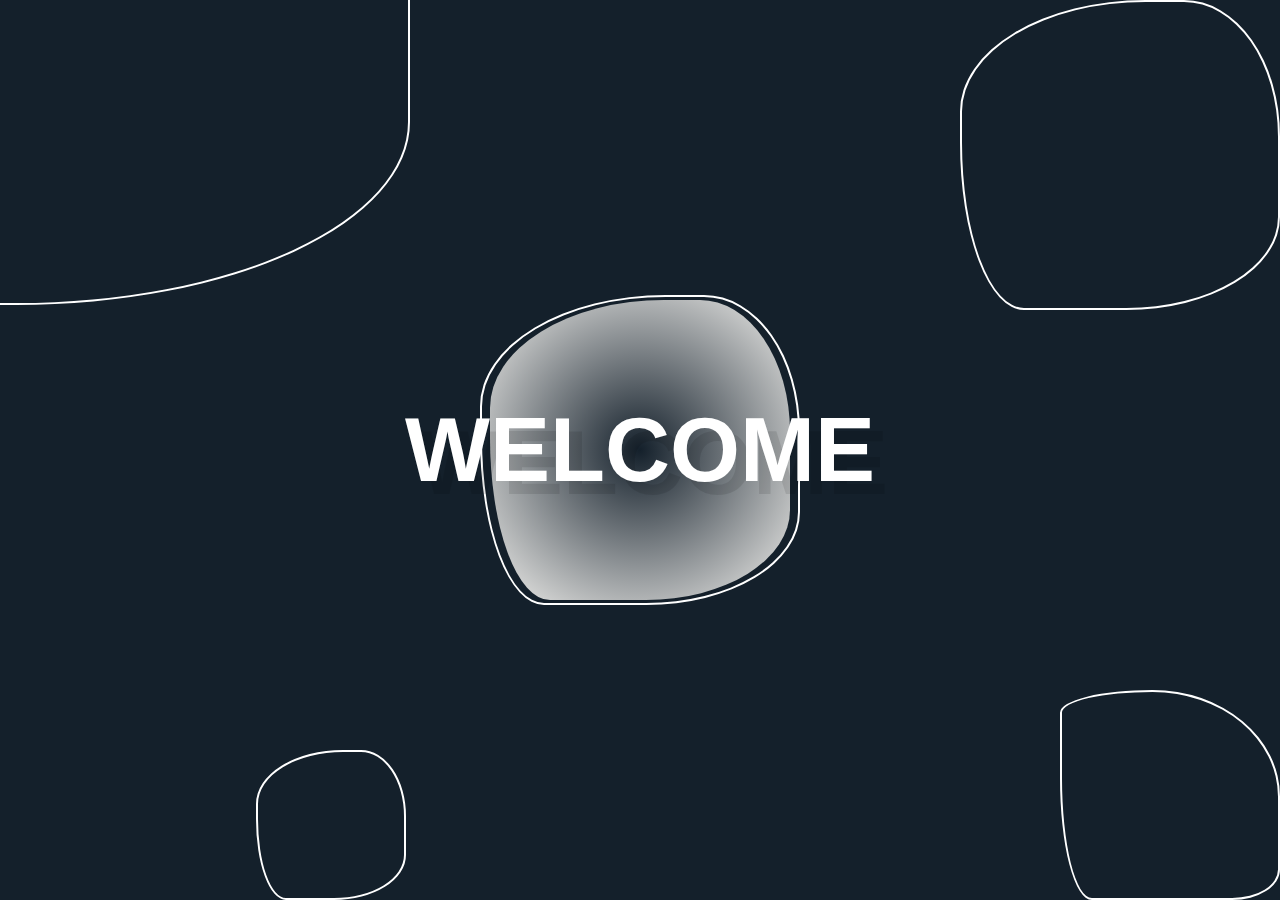
<file: index.html>
<!DOCTYPE html>
<html lang="en">
<head>
    <meta charset="UTF-8">
    <meta name="viewport" content="width=device-width, initial-scale=1.0">
    <style>
        *{
    margin: 0;
    padding: 0;
    box-sizing: border-box;
}
:root{
  --color-welcome:rgb(73,73,73);
  --color-whiter: #fff;
  --color-menu: rgb(20,32,43);
  --color-hover:  rgb(25, 93, 156);
}
/*telefono*/

/*WELCOME*/
span{
  color: var(--color-hover);
}
.hide {
  display: none;
}
.FondoWelcome {
    width: 100vw;
    height: 100vh;
    background: var(--color-menu) ;
    color: var(--color-whiter);
  }
  
  .accompanist1 {
    border-radius: 58% 30% 48% 20% / 36% 44% 30% 54%;
    border: 2px solid;
    width: 820px;
    height: 610px;
    transform: translate(-50%,-50%);
    z-index: 1;
    animation:  rotate-reverse 3s linear infinite, deform 2s cubic-bezier(0.25, 0.1, 0.25, 1) infinite;
}
.accompanist2 {
  margin: 0;
  position: absolute;
  right: 0;
  bottom: 0;
  border-radius: 58% 80% 30% 20% / 15% 70% 20% 80%;
  border: 2px solid;
  width: 220px;
  height: 210px;
  z-index: 1;
  animation:  rotate-reverse 3s linear infinite, deform 2s cubic-bezier(0.25, 0.1, 0.25, 1) infinite;
}
.accompanist3 {
  margin: 0;
  position: absolute;
  top: 0;
  right: 0;
  border-radius: 58% 30% 48% 20% / 36% 44% 30% 54%;
  border: 2px solid;
  width: 320px;
  height: 310px;
  z-index: 1;
  animation:  rotate 3s linear infinite, deform 2s cubic-bezier(0.25, 0.1, 0.25, 1) infinite;
}
.accompanist4 {
  margin: 0;
  position: absolute;
  left: 20%;
  bottom: 0;
  border-radius: 58% 30% 48% 20% / 36% 44% 30% 54%;
  border: 2px solid;
  width: 150px;
  height: 150px;
  z-index: 1;
  animation:  rotate 3s linear infinite, deform 2s cubic-bezier(0.25, 0.1, 0.25, 1) infinite;
}

.circuloWelcome1{
   
    border-radius: 58% 30% 48% 20% / 36% 44% 30% 54%;
    border: 2px solid;
    width: 320px;
    height: 310px;
    display: flex;
    align-items: center;
    justify-content: center;
    position: absolute;
    top: 50%;
    left: 50%;
    transform: translate(-50%,-50%);
    z-index: 1;
    animation:  rotate-reverse 3s linear infinite, deform 2s cubic-bezier(0.25, 0.1, 0.25, 1) infinite;
}

.circuloWelcome2{
    border-radius: 58% 30% 48% 20% / 36% 44% 30% 54%;
    background: radial-gradient(circle, rgba(183,199,199,0) 0%, rgba(242,241,238,1) 100%);
    width: 300px;
    height: 300px;
    position: absolute;
    top: 50%;
    left: 50%;
    transform: translate(-50%,-50%);
    z-index: 1;
    animation:  rotate 3s linear infinite, deform 2s cubic-bezier(0.25, 0.1, 0.25, 1) infinite;
}
.FondoWelcome h1 {
    position: absolute;
    top: 50%;
    left: 50%;
    transform: translate(-50%, -50%);
    z-index: 2;
    font-size: 90px;
    font-family: sans-serif;
    font-variant: small-caps;
    text-shadow: 13px 13px 0px rgba(0,0,0,0.1);
}


@keyframes rotate {
    from {
        transform: translate(-50%,-50%) rotate(0deg);
      }
      to {
        transform: translate(-50%,-50%) rotate(360deg);
      }
}

@keyframes deform {
    0%, 100% {
      border-radius: 50%;
    }
    50% {
      border-radius: 40% 60% 70% 30%;
    }
    75% {
      border-radius: 30% 70% 50% 50%;
    }
}
@keyframes rotate-reverse {
  from {
      transform: translate(-50%,-50%) rotate(0deg);
  }
  to {
      transform: translate(-50%,-50%) rotate(-360deg);
  }
}
/*WELCOME_END*/

 /*Header*/

 header{
  display: flex;
  flex-direction: row;
  justify-content: space-between;
  background-color: var(--color-menu);
  padding-top: 1%;
  padding-left: 5%;
  padding-right: 5%;
  color: var(--color-whiter);
 }
 
header ul{
  display: flex;
  flex-direction: row;
  list-style: none;
  justify-content: center;
  align-items: center;
}
header ul li{
  margin-left: 20px;
  margin-right: 20px;
  color: var(--color-whiter);
}
a{
  text-decoration: none;
}
header ul li a{
  color: var(--color-whiter);
}
header ul li a:hover{
  color: var(--color-hover);
}
/*main*/
.Bigsection{
 display: flex;
 flex-direction: row;
 background-color: var(--color-whiter);
}
/*section1*/
.section1{
  width: 50%;
  height: 95vh;
  background-color: var(--color-menu);
  display: flex;
  justify-content: center;
  padding-top: 3%;
}

.circuloFoto{
  border-radius: 38%  40% 62% 30% /  60% 54% 46% 34%;
  background: radial-gradient(circle, rgba(20,32,43,0) 0%, rgba(255,255,255,1) 100%);
  height: 350px;
  width: 350px;
  z-index: 100;
  transform: rotate(100deg);
  animation: 2s mov linear infinite alternate;
}
@keyframes mov {
  0% {
    border-radius: 58% 42% 38% 62% / 60% 54% 46% 34%;
}
100% {
    border-radius: 72% 28% 45% 55% / 60% 54% 46% 34%;

}
}
.circuloFoto2{
  border-radius: 38%  40% 62% 30% /  60% 54% 46% 34%;
  background: radial-gradient(circle, rgba(183,199,199,0) 0%, rgba(242,241,238,1) 100%);
  height:350px;
  width: 350px;
  z-index: 0;
  transform: rotate(100deg);
  animation: 2s mov linear infinite alternate;
  display: flex;
  align-items: center;
  justify-content: center;
}
.subsection1{
  display: flex;
  flex-direction: column;
}
.temas{
  margin-top: 30px;
  background:  rgba(255, 255, 255, 0.5);
  width: 300px;
  text-align: center;
  padding: 2%;
  border-radius: 20px;
  color: var(--color-menu);
}
.ImgP{
  border-radius: 20px;
  width: 150px;
  transform: rotate(150deg);
}

/*section2*/
.section2 {
  display: flex;
  justify-content: center;
  align-items: center;
  padding: 5%;
}

.subsection2{
 color: var(--color-menu);
}
.subsection2 h1{
  font-size: 50px;
}
.subsection2 h2{
  font-size: 50px;
}
.contenedorP{
  margin-top: 20px;
  width: 500px; 
}

/*button*/
.buttonP{
  position: absolute;
  top: 85%;
  width: 100%;
  display: flex;
  justify-content: center;
  align-items: center;
  height: 10%;
}

.buttonBigcontenedor {
  width: 35px;
  height: 60px;
  display: flex;
  align-items: center;
  justify-content: center;
  
}

.animated-arrow {
  animation: arrow-animation 1s infinite;
}

@keyframes arrow-animation {
  0% { transform: translateY(0); }
  50% { transform: translateY(10px); }
  100% { transform: translateY(0); }
}

/*proyectos*/
.tituloProyect{
  background-color: var(--color-menu);
  color: var(--color-whiter);
  text-align: center;
  font-size: 50px;
  padding-top: 40px;
}
.fondoProyect{
  background: var(--color-menu);
  height: 88vh;
  border-radius: 0 0 160% 0;
  z-index: -1;
}
.Bigproyec {
  position: relative;
}

.Proyect {
  position: absolute;
  top: 55%;
  left: 50%;
  transform: translate(-50%, -50%);
  z-index: 9999;
  display: flex;
  flex-direction: row;
}
.proyectVista{
  margin-left: 100px;
  width: 700px;
  height: 500px;
  border-radius: 36% 44% 30% 54% / 58% 30% 48% 20%;
  background: rgba(183, 199, 199, 0.612);
  animation: 2s movInv linear infinite alternate;
  display: flex;
  align-items: center;
  justify-content: center;
}
.subproyectVista{
  width: 650px;
  height: 500px;
  border-radius: 58% 30% 48% 20% / 36% 44% 30% 54% ;
  background: rgba(183, 199, 199, 0.61);
  animation: 2s mov linear infinite alternate;
  display: flex;
  align-items: center;
  justify-content: center;
}
@keyframes movInv {
  0% {
    border-radius: 36% 44% 30% 54% / 58% 30% 48% 20%;
  }
  100% {
    border-radius:  80% 30% 48% 20% / 50% 44% 30% 54%;
  }
}
.ImgT{
  width: 700px;
  border-radius: 38% 2% / 80% 4%;
  animation: 6s imgMov linear infinite alternate;
}

.proyectLista{
  margin-top: 25px;
}
.proyectLista li{
  border-radius: 0 20px 0 20px;
  font-size: 20px;
  list-style: none;
  margin-bottom: 10px;
  width: 400px;
  height: 50px;
  display: flex;
  flex-direction: column;
  align-items: center;
  justify-content: center;
  background-color: rgba(183, 199, 199, 0.61);
  overflow: hidden; 
  transition: height 0.3s ease; 
}
.proyectLista li a{
  color: var(--color-welcome);
}
.proyectLista li a:hover{
  color: var(--color-whiter);
}
.proyectLista li:hover{
  height: 100px; 
  background-color: rgba(183, 199, 199, 0.89);
}
.proyectLista li:hover a {
  display: block;
}
.proyectLista li .Inf{
  font-size: smaller;
  border-radius: 20px 0 20px 0;
  width: 400px;
  height: 100px;
  background-color: rgba(25, 93, 156, 0.541);/*colorDelProyect*/
  position: absolute;
  bottom: 10px;
  opacity: 0; 
  transition: opacity 0.3s ease;
  color: var(--color-whiter);
  text-align: center;
  padding: 10px;
}
.proyectLista li .Inf1{
  font-size: smaller;
  border-radius: 20px 0 20px 0;
  width: 400px;
  height: 100px;
  background-color: rgba(115, 25, 156, 0.541);/*colorDelProyect*/
  position: absolute;
  bottom: 10px;
  opacity: 0; 
  transition: opacity 0.3s ease;
  color: var(--color-whiter);
  text-align: center;
  padding: 10px;
}
.proyectLista li .Inf2{
  font-size: smaller;
  border-radius: 20px 0 20px 0;
  width: 400px;
  height: 100px;
  background-color: rgba(156, 132, 25, 0.541);/*colorDelProyect*/
  position: absolute;
  bottom: 10px;
  opacity: 0; 
  transition: opacity 0.3s ease;
  color: var(--color-whiter);
  text-align: center;
  padding: 10px;
}
.proyectLista li .Inf3{
  font-size: smaller;
  border-radius: 20px 0 20px 0;
  width: 400px;
  height: 100px;
  background-color: rgba(25, 156, 95, 0.521);/*colorDelProyect*/
  position: absolute;
  bottom: 10px;
  opacity: 0; 
  transition: opacity 0.3s ease;
  color: var(--color-whiter);
  text-align: center;
  padding: 10px;
}
.proyectLista li .Inf4{
  font-size: smaller;
  border-radius: 20px 0 20px 0;
  width: 400px;
  height: 100px;
  background-color: rgba(156, 25, 25, 0.541);/*colorDelProyect*/
  position: absolute;
  bottom: 10px;
  opacity: 0; 
  transition: opacity 0.3s ease;
  color: var(--color-whiter);
  text-align: center;
  padding: 10px;
}

.proyectLista li:hover .Inf{
  opacity: 1; 
}
.proyectLista li:hover .Inf1{
  opacity: 1; 
}
.proyectLista li:hover .Inf2{
  opacity: 1; 
}.proyectLista li:hover .Inf3{
  opacity: 1; 
}.proyectLista li:hover .Inf4{
  opacity: 1; 
}
@keyframes imgMov {
  0% {
    border-radius: 38% 2% / 80% 4%;
  }
  100% {
    border-radius: 5% 72% / 54% 60%;
  }
}

/*experience*/
.Bigexperience{
  height: 100vh;
  position: relative;
}
.fondoExperience{
  background: var(--color-menu);
  height: 100vh;
  border-radius: 120% 0 0 0;
  z-index: -1;
}
.tituloE{
  position: absolute;
  top: 25%;
  left: 50%;
  transform: translate(-50%, -50%);
  z-index: 9999;
  font-size: 40px;
}

.tituloE h2 {
  background: linear-gradient(0deg, rgb(255, 255, 255) 0%, rgb(20, 32, 43) 100%);
  background-size: 200% auto;
  color: var(--color-whiter);
  -webkit-background-clip: text;
  -webkit-text-fill-color: transparent;
  animation: gradient 3s infinite;
}

.experience{
  margin-top: 50px;
  position: absolute;
  top: 47%;
  left: 50%;
  transform: translate(-50%, -50%);
  z-index: 9999;
  display: flex;
  flex-direction: column;
  width: 650px;
  padding: 20px;
  color: var(--color-welcome);
  border: 2px solid  rgba(183, 199, 199, 0.61);
  border-radius: 10% 20% / 60%;
}
.experience div {
  background-color: rgba(183, 199, 199, 0.61);
  font-size: 20px;
  padding: 35px;
  border-radius: 10% 20% / 60%;
}
/*Footer*/
footer{
  position: relative;
  height: 40vh;
}
.fondofooter{
  background: var(--color-menu);
  height: 80vh;
  border-radius: 0 0 0 160%;
  z-index: -1;
}
.Bigfooter{
  position: absolute;
  top: 30%;
  left: 15%;
  display: flex;
  flex-direction: row;
}
.Contact {
  width: 400px;
  height: 150px;
  background: rgba(183, 199, 199, 0.61);
  padding: 20px;
  border-radius: 30px;
  margin: 50px;
}
.Contact h2 {
  margin-bottom: 10px;
  text-align: center;
}
.Contact li{
margin-left: 50px;
}
@media screen and (max-width: 800px) {
  header{
    display: flex;
    flex-direction: row;
    justify-content: flex-start;
    background-color: var(--color-menu);
    padding-top: 1%;
    padding-left: 1%;
    padding-right: 5%;
    color: var(--color-whiter);
    font-size: 10px;
   }

  header ul li a{
    font-size: 12px;
  }
  .Bigsection{
    flex-direction: column;
    align-items: center;
   }
   .section1{
    width: 100%;
  }
  .circuloFoto{
    height: 250px;
    width: 250px;
    transform: rotate(100deg);    
  }
  .circuloFoto2{
    height:250px;
    width: 250px;
    transform: rotate(150deg);
    }

  .temas{
    display: none;
  }
  .ImgP{
    border-radius: 40px;
    width: 110px;
    transform: rotate(110deg);
  }
  .section2 {
    background-color: var(--color-whiter);
    position: absolute;
    top: 47%;
    width: 92%;
    border-radius: 35px;
    padding: 3%;
  }
  .subsection2 h1{
    text-align: center;
  }
  .subsection2 h2{
  display: none;
  }
  .contenedorP{
    margin-top: 10px;
    width: 100%; 
    display: flex;
    justify-content: center;  
  }
  .contenedorP p{
    width: 80%;
  }
  .Proyect {
    flex-direction: column-reverse;
    justify-items: center;
    align-items: center;
  }
  .proyectVista{
    margin-top: 30px;
    margin-left: 0px;
    width: 400px;
    height: 200px;
  }
  .subproyectVista{
    width: 350px;
    height: 200px;
  }

  .ImgT{
    width: 350px;
    }
    .proyectLista{
      margin-top: 25px;
    }
    .proyectLista li{
      border-radius: 0 20px 0 20px;
      font-size: 20px;
      list-style: none;
      margin-bottom: 10px;
      width: 350px;
      height: 40px;
      background-color: rgba(9, 182, 182, 0.61);
    }

    .proyectLista li:hover{
      height: 80px; 
    }
    .proyectLista li .Inf{
      display: none;
    }
    .proyectLista li .Inf1{
      display: none;
 }
    .proyectLista li .Inf2{
      display: none;
    }
    .proyectLista li .Inf3{
      display: none;
    }
    .proyectLista li .Inf4{
      display: none;
    }

    .tituloE{
      top: 10%;
      font-size: 30px;
    }
        
    .experience{
      top: 47%;
      left: 50%;
      width: 350px;
      border-radius: 30px;
    }
    .experience div {
      border-radius: 20px;
    }
    /*Footer*/
    footer{
      position: relative;
      height: 40vh;
    }

    .Bigfooter{
      position: absolute;
      top: 1%;
      left: 1%;
      display: flex;
      flex-direction: column;
     }
    .Contact {
      margin: 10px;
      width: 350px;
      height: 200px;
    }
}
    </style>
    <title>Portafolio</title>
    <script>
        //Menu
window.addEventListener("scroll", function() {
    var header = document.getElementById('Menu');
    var headerHeight = header.offsetHeight;
    var navList = header.querySelector('ul');
    if (window.pageYOffset > headerHeight) {
        header.style.position = 'fixed';
        header.style.zIndex = '99999999999';
        header.style.width = '550px';
        header.style.borderRadius = '0 0 20px 0';
        navList.style.transform = 'translateX(0)';
    } else {
        header.style.position = '';
        header.style.zIndex = '';
        header.style.width = '';
        header.style.borderRadius = '';
        navList.style.transform = '';
    }
});
//welcome
window.onload = function() {
    setTimeout(function() {
        document.getElementById('welcomeDiv').classList.add('hide');
        document.getElementById('Home').classList.remove('hide');
    }, 1500);
}
//lista hover
document.addEventListener('DOMContentLoaded', function() {
    var listItems = document.querySelectorAll('.proyectLista li');
    var image = document.querySelector('.subproyectVista img');
    listItems.forEach(function(listItem) {
        listItem.addEventListener('mouseover', function() {
            var link = this.querySelector('a');
            if (link.href.includes('Taller/Taller1.html')) {
                image.src = 'Taller/fotosT.png';
            } else if (link.href.includes('Img/calculadora.png')) {
                image.src = 'Img/calculadora.png';
            } else if (link.href.includes('Img/cambioDeTexto.png')) {
                image.src = 'Img/cambioDeTexto.png';
            } else if (link.href.includes('Img/galeria.png')) {
                image.src = 'Img/galeria.png';
            } else if (link.href.includes('Img/carrusel.png')) {
                image.src = 'Img/carrusel.png';
            }
        });
        listItem.addEventListener('mouseout', function() {
            image.src = '';
        });
    });
});
    </script>
</head>
<body>
    <div class="FondoWelcome" id="welcomeDiv">
        <div class="circuloWelcome1" >
            <div class="circuloWelcome2" >
            </div>
        </div>
        <h1 >WELCOME</h1>
        <div class="accompanist1"></div>
        <div class="accompanist2"></div>
        <div class="accompanist3"></div>
        <div class="accompanist4"></div>
    </div>
   <div class="hide" id="Home">
    <header id="Menu">
        <h1>
            Havid<span>.</span>R
        </h1>
        <ul>
            <li><a href="#Home">Home</a></li>
            <li><a href="#Proyect">Proyecto</a></li>
            <li><a href="#Experience">Experiencia</a></li>
            <li><a href="#Contact">Contacto</a></li>
        </ul>
    </header>
    <main>
        <section class="Bigsection">
            <section class="section1">
                <div class="subsection1">
                    <div class="circuloFoto">
                        <div class="circuloFoto2">
                            <img src="Img/p1.png" alt="Foto" class="ImgP">
                        </div>
                    </div>
                    <div class="temas">
                        <h2>Frontend-developer's</h2>
                    </div>
                </div>
            </section>
            <aside class="section2">
                <div class="subsection2">
                    <h2>
                        Hello. I'm 
                    </h2>
                    <h1>
                        Havid Reyes
                    </h1>
                    <div class="contenedorP">
                        <p>Me apasiona el desarrollo web y la programación. Mi viaje en este fascinante mundo comenzó en Ademass y paginas como  w3schools , donde poco a poco adquirí habilidades fundamentales en desarrollo web y aprendí a crear soluciones innovadoras. Cada día es una nueva oportunidad para aprender algo nuevo y mejorar mis habilidades. ¡Estoy emocionado por lo que el futuro me depara en este campo!</p>
                    </div>
                </div>
            </aside>
            <div class="buttonP">
                <div class="buttonBigcontenedor">
                    <a href="#Proyect">
                        <div class="buttonContenedor"></div>
                        <svg class="animated-arrow" fill="#195d9c" width="52" height="52" version="1.1" id="lni_lni-arrow-down-circle" xmlns="http://www.w3.org/2000/svg" xmlns:xlink="http://www.w3.org/1999/xlink"
                            x="0px" y="0px" viewBox="0 0 64 64" style="enable-background:new 0 0 64 64;" xml:space="preserve">
                        <g>
                            <path d="M40.3,32l-6.1,6V20.7c0-1.2-1-2.2-2.2-2.2c-1.2,0-2.2,1-2.2,2.2V38l-6.1-6c-0.9-0.9-2.3-0.9-3.2,0c-0.9,0.9-0.9,2.3,0,3.2
                            l9.9,9.8c0.4,0.4,1,0.6,1.6,0.6s1.1-0.2,1.6-0.6l9.9-9.8c0.9-0.9,0.9-2.3,0-3.2C42.6,31.1,41.2,31.1,40.3,32z"/>
                            <path d="M32,1.7C15.3,1.7,1.8,15.3,1.8,32S15.3,62.3,32,62.3S62.2,48.7,62.2,32S48.7,1.7,32,1.7z M32,57.8
                            C17.8,57.8,6.2,46.2,6.2,32S17.8,6.2,32,6.2c14.2,0,25.8,11.6,25.8,25.8S46.2,57.8,32,57.8z"/>
                        </g>
                        </svg>
                    </a>
                </div>
            </div>                       
        </section> 
        <section class="Bigproyec" id="Proyect">
            <h2 class="tituloProyect">Proyect</h2>
            <div class="fondoProyect">
            </div>
             <div class="Proyect">
                <div class="proyectLista">
                    <ul>
                        <li><div><a href="Taller/Taller1.html">Computer And Lapto</a></div> <div class="Inf"><p>Este es un proyecto personal que desarrollé como parte de un curso. El objetivo era replicar un trabajo de desarrollo frontend, lo que me permitió aplicar y mejorar mis habilidades en esta área.</p></div></li>
                        <li><div><a href="Img/calculadora.png">Calculadora</a></div><div class="Inf1"><p>Este proyecto es una calculadora funcional desarrollada utilizando HTML, CSS y JavaScript. Fue diseñada y codificada desde cero. Este proyecto sirve como una excelente muestra de mis habilidades.</p></div></li>
                        <li><div><a href="Img/cambioDeTexto.png">Generador de estilos CSS</a></div><div class="Inf2"><p>Este proyecto es un Generador de Estilos CSS que diseñé para facilitar la visualización y generación de estilos de texto. Desarrollado con el objetivo de mejorar la eficiencia en la creación de estilos CSS.</p></div></li>
                        <li><div><a href="Img/galeria.png">Galeria</a></div><div class="Inf3"><p>Este proyecto es una Galería Interactiva que permite explorar y visualizar imágenes de manera intuitiva y atractiva. </p></div></li>
                        <li><div><a href="Img/carrusel.png">Carrusel</a></div><div class="Inf4"><p>Este proyecto es un Carrusel de Imágenes que permite a los usuarios desplazarse por una serie de imágenes de manera fluida y eficiente.</p></div></li>
                    </ul>
                </div>
                <div class="proyectVista">
                    <div class="subproyectVista"><img src="/Taller/fotosT.png" alt="Taller" class="ImgT"></div>
                </div>
            </div>
        </section>
        <section class="Bigexperience" id="Experience">
            <div class="fondoExperience">
            </div>
            <div class="tituloE"><h2>Experiencia</h2></div>
            <div class="experience">
                <div>
                    <p>Tengo conocimientos sólidos en HTML, CSS y JavaScript, y estoy en constante aprendizaje de bibliotecas de JS y otros lenguajes para profundizar aún más en este fascinante mundo de la programación. Aunque mi experiencia laboral puede ser limitada, he trabajado en varios proyectos personales que han fortalecido mis habilidades y me han dado una valiosa experiencia práctica.</p>
                </div>
            </div>
        </section>
    </main>
    <footer>
        <div class="fondofooter">
        </div>
        <div class="Bigfooter">
            <div class="Contact">
                <h2>Servicios de Desarrollo Web</h2>
                <p>¿Estás buscando un sitio web personalizado, una aplicación web interactiva o una solución de comercio electrónico? Como desarrollador web, ofrezco una variedad de servicios para ayudarte a construir tu presencia en línea.</p>
            </div>
            <div class="Contact" id="Contact">
                <h2>Contactame</h2>
                <ul>
                    <li>elmonodekubin@gmail.com</li>
                    <li>upwork</li>
                    <li>linkend</li>
                </ul>
            </div>
        </div>
    </footer>
    </div>
</body>
</html>
</file>
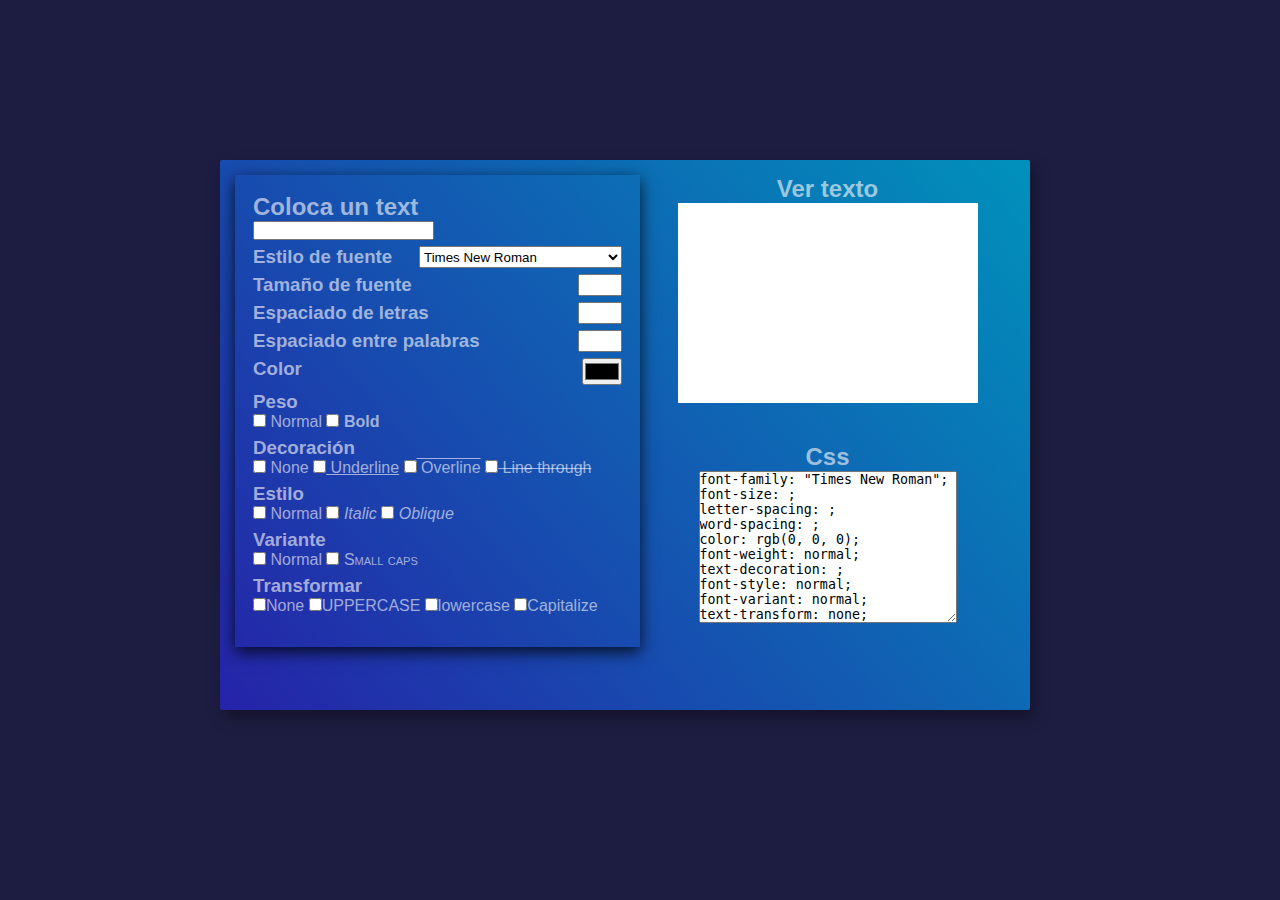
<file: Proyect/cambioDeTexto.html>
<!DOCTYPE html>
<html lang="en">
<head>
    <meta charset="UTF-8">
    <meta name="viewport" content="width=device-width, initial-scale=1.0">
    <title>Generador</title>
    <link rel="stylesheet" href="styleGenerador.css">
</head>
<body>
    <section class="Bigcontenedor">
    <section class="contenedor">
        <div class="contenedor1">
            <div>
                <h2>Coloca un text</h2>
                <input type="text" name="" id="IngresoText">
            </div>
            <div class="number">
                <h3>Estilo de fuente</h3><select name="fontfamily" id="styleFont">
                    <option value="0: Object" style="font-family: Times New Roman;">Times New Roman</option>
                    <option value="1: Object" style="font-family: Arial;">Arial</option>
                    <option value="2: Object" style="font-family: Arial Unicode MS;">Arial Unicode MS</option>
                    <option value="3: Object" style="font-family: Open Sans, sans-serif;">Open Sans</option>
                    <option value="4: Object" style="font-family: Roboto, sans-serif;">Roboto</option>
                    <option value="5: Object" style="font-family: Montserrat, sans-serif;">Montserrat</option>
                    <option value="6: Object" style="font-family: Tahoma;">Tahoma</option>
                    <option value="7: Object" style="font-family: Calibri;">Calibri</option>
                    <option value="8: Object" style="font-family: Cambria;">Cambria</option>
                    <option value="9: Object" style="font-family: Noto Sans JP, sans-serif;">Noto Sans Japanese</option>
                    <option value="10: Object" style="font-family: Oswald, sans-serif;">Oswald</option>
                    <option value="11: Object" style="font-family: Noto Serif Display, serif;">Noto Serif Display</option>
                    <option value="12: Object" style="font-family: Courier New;">Courier New</option>
                    <option value="13: Object" style="font-family: Gautami;">Gautami</option>
                    <option value="14: Object" style="font-family: HanaMina;">HanaMina</option>
                    <option value="15: Object" style="font-family: Impact;">Impact</option>
                    <option value="16: Object" style="font-family: Lucida Console;">Lucida Console</option>
                    <option value="17: Object" style="font-family: Noto Sans, sans-serif;">Noto Sans</option>
                    <option value="18: Object" style="font-family: Raleway, sans-serif;">Raleway</option>
                    <option value="19: Object" style="font-family: Ubuntu, sans-serif;">Ubuntu</option>
                    <option value="20: Object" style="font-family: Merriweather, serif;">Merriweather</option>
                    <option value="21: Object" style="font-family: Lora, serif;">Lora</option>
                    <option value="22: Object" style="font-family: MingLiU;">MingLiU</option>
                    <option value="23: Object" style="font-family: MS Gothic;">MS Gothic</option>
                    <option value="24: Object" style="font-family: MS Sans Serif;">MS Sans Serif</option>
                    <option value="25: Object" style="font-family: Symbol;">Symbol</option>
                    <option value="26: Object" style="font-family: Festive, cursive;">Festive</option>
                    <option value="27: Object" style="font-family: Nanum Gothic, sans-serif;">Nanum Gothic</option>
                    <option value="28: Object" style="font-family: Redressed, cursive;">Redressed</option>
                    <option value="29: Object" style="font-family: Oxygen, sans-serif;">Oxygen</option>
                    <option value="30: Object" style="font-family: Agency FB;">Agency FB</option>
                    <option value="31: Object" style="font-family: Anton, sans-serif;">Anton</option>
                    <option value="32: Object" style="font-family: Arial Black;">Arial Black</option>
                    <option value="33: Object" style="font-family: Arial Narrow;">Arial Narrow</option>
                    <option value="34: Object" style="font-family: Arimo, sans-serif;">Arimo</option>
                    <option value="35: Object" style="font-family: Barlow Condensed, sans-serif;">Barlow Condensed</option>
                    <option value="36: Object" style="font-family: Bebas Neue, cursive;">Bebas Neue</option>
                    <option value="37: Object" style="font-family: Bookman Old Style;">Bookman Old Style</option>
                    <option value="38: Object" style="font-family: Cabin, sans-serif;">Cabin</option>
                    <option value="39: Object" style="font-family: Cambria Math;">Cambria Math</option>
                    <option value="40: Object" style="font-family: Century Gothic;">Century Gothic</option>
                    <option value="41: Object" style="font-family: Comfortaa, cursive;">Comfortaa</option>
                    <option value="42: Object" style="font-family: Comic Sans MS;">Comic Sans MS</option>
                    <option value="43: Object" style="font-family: Consolas;">Consolas</option>
                    <option value="44: Object" style="font-family: Courier;">Courier</option>
                    <option value="45: Object" style="font-family: Dancing Script, cursive;">Dancing Script</option>
                    <option value="46: Object" style="font-family: Dotum;">Dotum</option>
                    <option value="47: Object" style="font-family: EB Garamond, serif;">EB Garamond</option>
                    <option value="48: Object" style="font-family: Elephant;">Elephant</option>
                    <option value="49: Object" style="font-family: Fira Sans, sans-serif;">Fira Sans</option>
                    <option value="50: Object" style="font-family: Fjalla One, sans-serif;">Fjalla One</option>
                    <option value="51: Object" style="font-family: Forte;">Forte</option>
                    <option value="52: Object" style="font-family: Georgia;">Georgia</option>
                    <option value="53: Object" style="font-family: GulimChe;">GulimChe</option>
                    <option value="54: Object" style="font-family: Heebo, sans-serif;">Heebo</option>
                    <option value="55: Object" style="font-family: Inconsolata, monospace;">Inconsolata</option>
                    <option value="56: Object" style="font-family: Josefin Sans, sans-serif;">Josefin Sans</option>
                    <option value="57: Object" style="font-family: Kanit, sans-serif;">Kanit</option>
                    <option value="58: Object" style="font-family: Kufam, sans-serif;">Kufam</option>
                    <option value="59: Object" style="font-family: Lobster, cursive;">Lobster</option>
                    <option value="60: Object" style="font-family: MS Mincho;">MS Mincho</option>
                    <option value="61: Object" style="font-family: MS Serif;">MS Serif</option>
                    <option value="62: Object" style="font-family: Mangal;">Mangal</option>
                    <option value="63: Object" style="font-family: Meiryo;">Meiryo</option>
                    <option value="64: Object" style="font-family: Meiryo UI;">Meiryo UI</option>
                    <option value="65: Object" style="font-family: MingLiU-ExtB;">MingLiU-ExtB</option>
                    <option value="66: Object" style="font-family: Monotype Corsiva;">Monotype Corsiva</option>
                    <option value="67: Object" style="font-family: Mukta, sans-serif;">Mukta</option>
                    <option value="68: Object" style="font-family: Mulish, sans-serif;">Mulish</option>
                    <option value="69: Object" style="font-family: Noto Sans HK, sans-serif;">Noto Sans Hong Kong</option>
                    <option value="70: Object" style="font-family: Noto Sans SC, sans-serif;">Noto Sans Simplified Chinese</option>
                    <option value="71: Object" style="font-family: Noto Sans TC, sans-serif;">Noto Sans Traditional Chinese</option>
                    <option value="72: Object" style="font-family: Noto Serif, serif;">Noto Serif</option>
                    <option value="73: Object" style="font-family: Nunito Sans, sans-serif;">Nunito Sans</option>
                    <option value="74: Object" style="font-family: PT Serif, serif;">PT Serif</option>
                    <option value="75: Object" style="font-family: Pacifico, cursive;">Pacifico</option>
                    <option value="76: Object" style="font-family: Prompt, sans-serif;">Prompt</option>
                    <option value="77: Object" style="font-family: Quicksand, sans-serif;">Quicksand</option>
                    <option value="78: Object" style="font-family: Segoe Print;">Segoe Print</option>
                    <option value="79: Object" style="font-family: Segoe UI;">Segoe UI</option>
                    <option value="80: Object" style="font-family: Shizuru, cursive;">Shizuru</option>
                    <option value="81: Object" style="font-family: SimSun;">SimSun</option>
                    <option value="82: Object" style="font-family: Source Code Pro, monospace;">Source Code Pro</option>
                    <option value="83: Object" style="font-family: Syne Tactile, cursive;">Syne Tactile</option>
                    <option value="84: Object" style="font-family: Titillium Web, sans-serif;">Titillium Web</option>
                    <option value="85: Object" style="font-family: Trebuchet MS;">Trebuchet MS</option>
                    <option value="86: Object" style="font-family: Verdana;">Verdana</option>
                    <option value="87: Object" style="font-family: Webdings;">Webdings</option>
                    <option value="88: Object" style="font-family: Wingdings;">Wingdings</option>
                    <option value="89: Object">Wingdings 2</option>
                    <option value="90: Object">Wingdings 3</option>
                </select>
            </div>
            <div class="number">
                <h3>Tamaño de fuente</h3>
                <input type="number" name="" id="fontSize"  class="pxNumber">
            </div>
            <div class="number">
                <h3>Espaciado de letras</h3>
                <input type="number" name="" id="letterSpacing" class="pxNumber">
            </div>
            <div class="number">
                <h3>Espaciado entre palabras</h3>
                <input type="number" name="" id="wordSpacing" class="pxNumber">
            </div>
            <div class="number">
                <h3>Color</h3>
                <input type="color" name="" id="color" class="pxNumber">
            </div>
            <div class="checkbox">
                <h3>Peso</h3>
                <input type="checkbox" name="Normal" id="Normal"><span> Normal</span>
                <input type="checkbox" name="Bold" id="Bold"><span style="font-weight: bold;"> Bold</span>
            </div>
            <div class="checkbox">
                <h3>Decoración</h3>
                <input type="checkbox" name="Normal" id="text-decoration-none"><span> None</span>
                <input type="checkbox" name="Underline" id="Underline"><span style="text-decoration: underline;"> Underline</span>
                <input type="checkbox" name="Overline" id="Overline"><span style="text-decoration: overline;"> Overline</span>
                <input type="checkbox" name="Line through" id="line-through"><span style="text-decoration: line-through;"> Line through</span>
            </div>
            <div class="checkbox">
                <h3>Estilo</h3>
                <input type="checkbox" name="Normal" id="font-style-Normal"><span style="font-style: normal;"> Normal</span>
                <input type="checkbox" name="italic" id="italic"><span style="font-style: italic;"> Italic</span>
                <input type="checkbox" name="oblique" id="oblique"><span style="font-style: oblique;"> Oblique</span>
            </div>
            <div class="checkbox">
                <h3>Variante</h3>
                <input type="checkbox" name="Normal" id="font-variant-normal"><span style="font-variant: normal"> Normal</span>
                <input type="checkbox" name="Bold" id="small-caps"><span style="font-variant: small-caps;"> Small caps</span>
            </div>
            <div class="checkbox">
                <h3>Transformar</h3>
                <input type="checkbox" name="Normal" id="text-transform-none"><span style="text-transform: none;">None</span>
                <input type="checkbox" name="uppercase" id="uppercase"><span style="text-transform: uppercase;">UPPERCASE</span>
                <input type="checkbox" name="lowercase" id="lowercase"><span style="text-transform: lowercase;">lowercase</span>
                <input type="checkbox" name="Capitalize" id="Capitalize"><span style="text-transform: Capitalize;">Capitalize</span>
            </div>
        </div>
        <div class="contenedor2">
            <div>
                <h2>Ver texto</h2>
                <div id="Texthtml"></div>
            </div>
            <div>
                <h2>Css</h2>
                <textarea name="text" id="textCss" cols="30" rows="10"></textarea>
            </div>
        </div>
    </section>
    </section>
    <script>
      window.onload = function() {
    const ingresoText = document.getElementById('IngresoText');
    const styleFont = document.getElementById('styleFont');
    const fontSize = document.getElementById('fontSize');
    const letterSpacing = document.getElementById('letterSpacing');
    const wordSpacing = document.getElementById('wordSpacing');
    const color = document.getElementById('color');
    const fontWeight = document.getElementById('Bold');
    const textDecorationUnderline = document.getElementById('Underline');
    const textDecorationOverline = document.getElementById('Overline');
    const textDecorationLineThrough = document.getElementById('line-through');
    const fontStyleItalic = document.getElementById('italic');
    const fontStyleOblique = document.getElementById('oblique');
    const fontVariant = document.getElementById('small-caps');
    const textTransformUppercase = document.getElementById('uppercase');
    const textTransformLowercase = document.getElementById('lowercase');
    const textTransformCapitalize = document.getElementById('Capitalize');
    const texthtml = document.getElementById('Texthtml');
    const textCss = document.getElementById('textCss');

    function updateText() {
        let textDecoration = '';
        if (textDecorationUnderline.checked) textDecoration += ' underline';
        if (textDecorationOverline.checked) textDecoration += ' overline';
        if (textDecorationLineThrough.checked) textDecoration += ' line-through';

        let fontStyle = 'normal';
        if (fontStyleItalic.checked) fontStyle = 'italic';
        else if (fontStyleOblique.checked) fontStyle = 'oblique';

        let textTransform = 'none';
        if (textTransformUppercase.checked) textTransform = 'uppercase';
        else if (textTransformLowercase.checked) textTransform = 'lowercase';
        else if (textTransformCapitalize.checked) textTransform = 'capitalize';

        texthtml.style.fontFamily = styleFont.options[styleFont.selectedIndex].style.fontFamily;
        texthtml.style.fontSize = fontSize.value + 'px';
        texthtml.style.letterSpacing = letterSpacing.value + 'px';
        texthtml.style.wordSpacing = wordSpacing.value + 'px';
        texthtml.style.color = color.value;
        texthtml.style.fontWeight = fontWeight.checked ? 'bold' : 'normal';
        texthtml.style.textDecoration = textDecoration;
        texthtml.style.fontStyle = fontStyle;
        texthtml.style.fontVariant = fontVariant.checked ? 'small-caps' : 'normal';
        texthtml.style.textTransform = textTransform;
        texthtml.textContent = ingresoText.value;

        textCss.value = 'font-family: ' + texthtml.style.fontFamily + ';\n' +
                        'font-size: ' + texthtml.style.fontSize + ';\n' +
                        'letter-spacing: ' + texthtml.style.letterSpacing + ';\n' +
                        'word-spacing: ' + texthtml.style.wordSpacing + ';\n' +
                        'color: ' + texthtml.style.color + ';\n' +
                        'font-weight: ' + texthtml.style.fontWeight + ';\n' +
                        'text-decoration: ' + texthtml.style.textDecoration + ';\n' +
                        'font-style: ' + texthtml.style.fontStyle + ';\n' +
                        'font-variant: ' + texthtml.style.fontVariant + ';\n' +
                        'text-transform: ' + texthtml.style.textTransform + ';';
    }

    ingresoText.addEventListener('input', updateText);
    styleFont.addEventListener('change', updateText);
    fontSize.addEventListener('input', updateText);
    letterSpacing.addEventListener('input', updateText);
    wordSpacing.addEventListener('input', updateText);
    color.addEventListener('input', updateText);
    fontWeight.addEventListener('change', updateText);
    textDecorationUnderline.addEventListener('change', updateText);
    textDecorationOverline.addEventListener('change', updateText);
    textDecorationLineThrough.addEventListener('change', updateText);
    fontStyleItalic.addEventListener('change', updateText);
    fontStyleOblique.addEventListener('change', updateText);
    fontVariant.addEventListener('change', updateText);
    textTransformUppercase.addEventListener('change', updateText);
    textTransformLowercase.addEventListener('change', updateText);
    textTransformCapitalize.addEventListener('change', updateText);

    updateText();
}
    </script>
</body>
</html>
</file>
<file: Proyect/styleGenerador.css>
*{
    padding: 0;
    margin: 0;
    box-shadow: none;
}
body{
    background: rgb(29, 29, 66);
}
.Bigcontenedor{
    position: absolute;
    top: 40%;
    left: 25%;
    width: 800px;
    height: 540px;
    margin-top: -200px;
    margin-left: -100px;
    border-radius: 2px;
    box-shadow: 4px 8px 16px 0 rgba(0, 0, 0, 0.342);
    overflow: hidden;
    color: #fffcfc98;
    font-family: 'Open Sans', Helvetica, sans-serif;
    -webkit-font-smoothing: antialiased;
    -moz-osx-font-smoothing: grayscale;
    background: rgb(37,35,168);
    background: linear-gradient(50deg, rgba(37,35,168,1) 0%, rgba(0,145,187,1) 100%);
    padding: 5px;
}
.contenedor{
    display: flex;
    padding: 10px;
}
.contenedor1{
    width: 50%;
    height: auto;
    display: flex;
    flex-direction: column;
    box-shadow: 0px 5px 15px rgba(0,0,0,0.8);
    overflow: hidden;
    background: rgba(255, 255, 255, 0); 
    padding: 15px;
}
.contenedor2{
    width: 50%;
    height: auto;
    display: flex;
    flex-direction: column;
    align-items: center;
}
.contenedor1 div{
margin: 3px;

}
.pxNumber{
    width: 40px;
}
.number{
    display: flex;
    justify-content: space-between;
}
#Texthtml{
    background-color: white;
    width: 300px;
    height: 200px;
}
.contenedor2 h2{
    text-align: center;
}
.contenedor2 div{
    margin-bottom: 20px;
}
</file>
